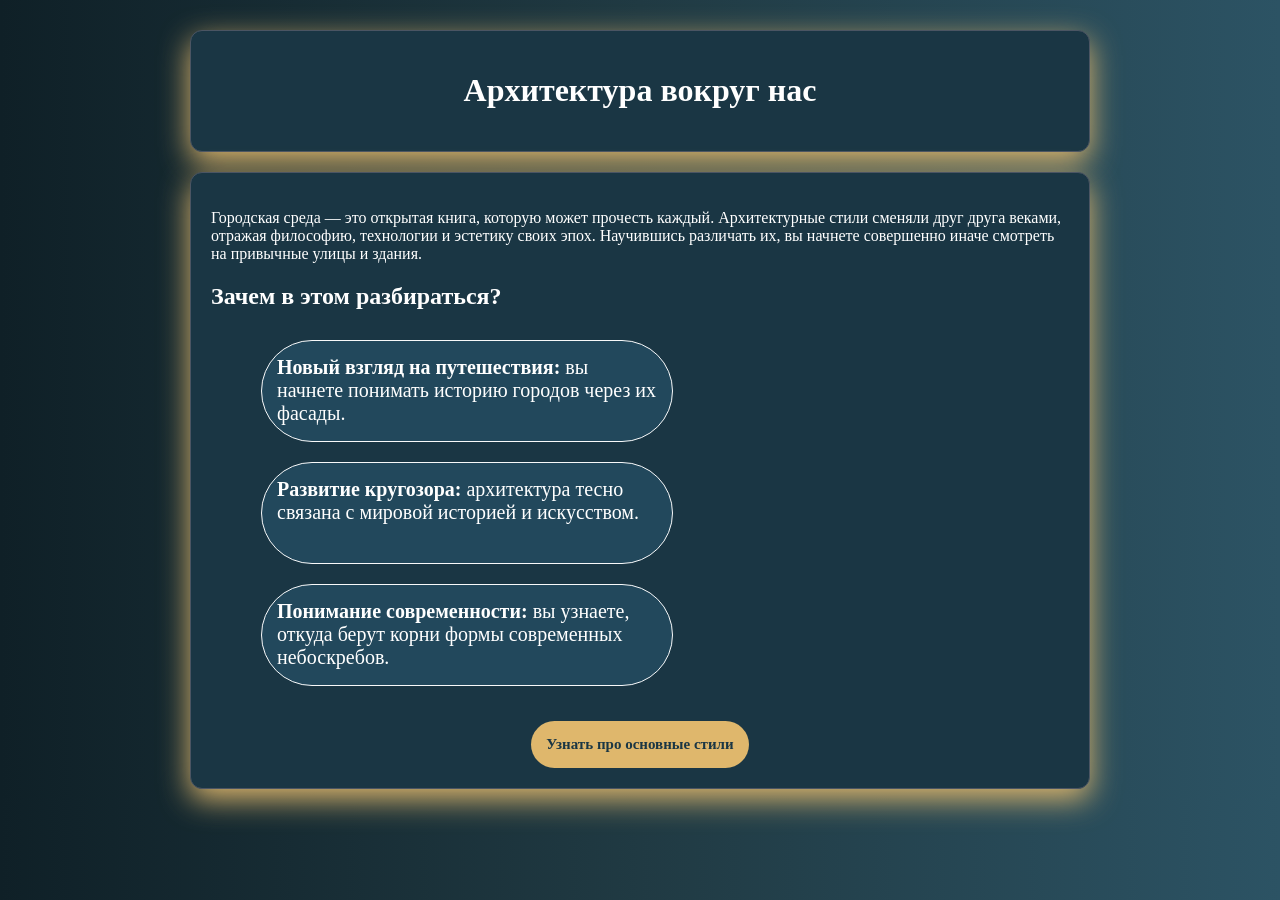
<file: index.html>
<!DOCTYPE html>
<html lang="en">
<head>
    <meta charset="UTF-8">
    <meta name="description" content="Архитектурные стили кратко">
    <title>Главная</title>
    <link rel="stylesheet" href="main.css">
</head>
<body>
    <div class="title">
        <h1>Архитектура вокруг нас</h1>
    </div>
    <div class="content">
        <p>Городская среда — это открытая книга, которую может прочесть каждый. Архитектурные стили сменяли друг друга веками, отражая философию, технологии и эстетику своих эпох. Научившись различать их, вы начнете совершенно иначе смотреть на привычные улицы и здания.</p>
        <h2>Зачем в этом разбираться?</h2>
        <ul>
            <div class="position"><b>Новый взгляд на путешествия:</b> вы начнете понимать историю городов через их фасады.</div>
            <div class="position"><b>Развитие кругозора:</b> архитектура тесно связана с мировой историей и искусством.</div>
            <div class="position"><b>Понимание современности:</b> вы узнаете, откуда берут корни формы современных небоскребов.</div>
        </ul>
        <div class="link"><a href="style.html">Узнать про основные стили</a></div>
    </div>
</body>
</html>
</file>
<file: main.css>
body {
    width: 900px;
    margin: auto;
    background: linear-gradient(to right, #0f2027, #203a43, #2c5364);
    padding: 10px;
    font-family: Georgia, serif;
    color: #ffffff; 
}

.title {
    background-color: #1a3644;
    padding: 20px;
    margin-top: 20px;
    border-radius: 12px;
    border: 1px solid #4b5563;
    box-shadow: 0 10px 30px #dfb76c;
    text-align: center;
}

.content {
    background-color: #1a3644;
    padding: 20px;
    margin-top: 20px;
    border-radius: 12px;
    border: 1px solid #4b5563;
    box-shadow: 0 10px 30px #dfb76c;
    text-align: left;
}

.position {
    border: 1px solid #f8f9fa;
    width: 380px;
    height: 70px;
    text-align: left;
    background-color: #22485c;
    padding: 15px;
    border-radius: 100px;
    display: inline-block;
    vertical-align: top;
    font-size: 20px;
    margin: 10px;
    
}

.link {
    text-align: center;
    margin-top: 25px;
}

.link a {
    display: inline-block;
    background-color: #dfb76c;
    color: #1a3644;
    text-decoration: none;
    padding: 15px;
    border-radius: 100px;
    font-size: 15px;
    font-weight: 800;
    transition: all 0.3s ease;
}

.link a:hover {
    background-color: #f1cf8f;
    box-shadow: 0 10px 30px rgba(223, 183, 108, 0.4);
}

table {
    border-collapse: collapse;
}

tr, td {
    border: 1px solid #dfb76c;
    padding: 10px;
}

.title_style {
    padding: 20px;
    margin-top: 20px;
    text-align: center;
}
</file>
